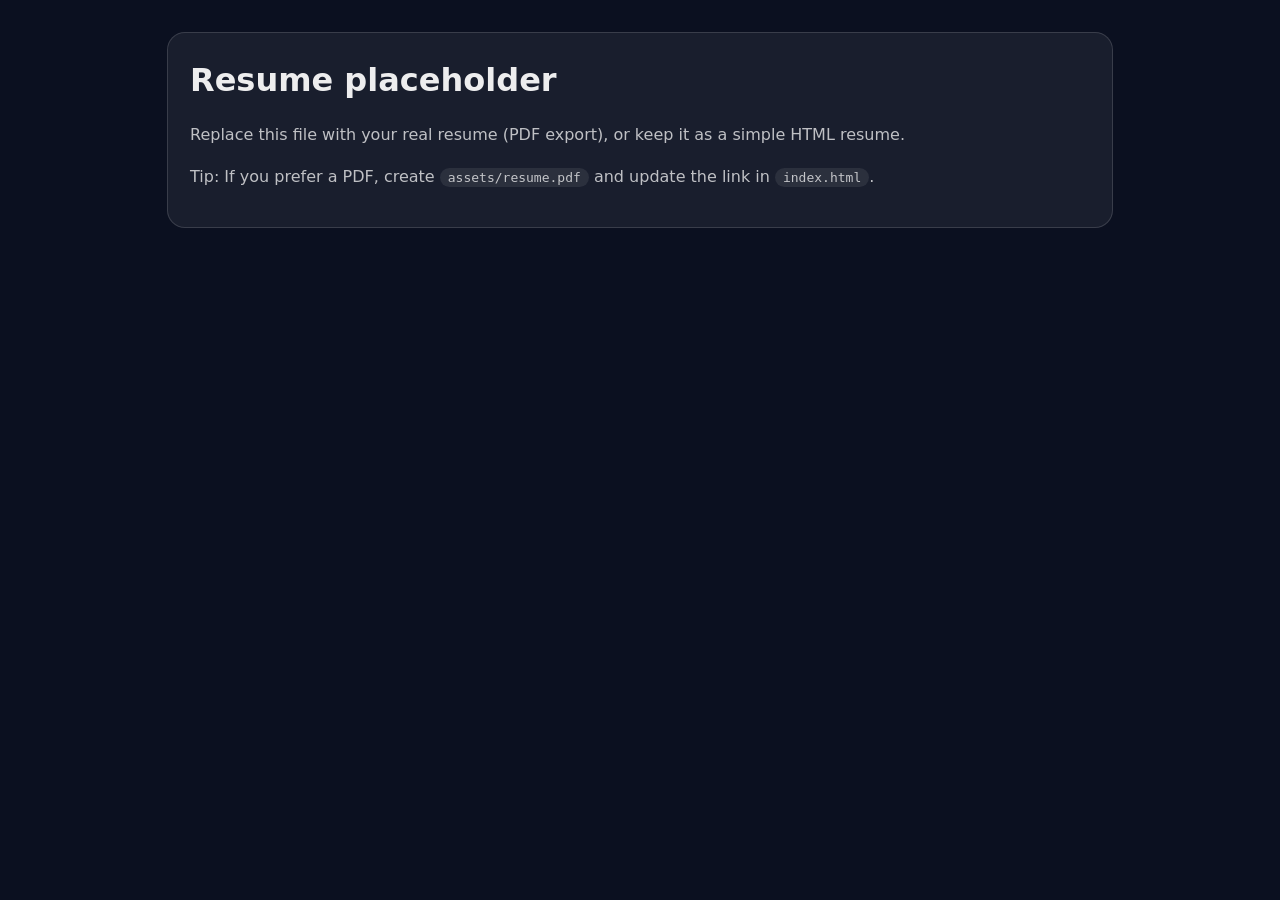
<file: assets/resume.html>
<!doctype html>
<html lang="en">
  <head>
    <meta charset="utf-8" />
    <meta name="viewport" content="width=device-width,initial-scale=1" />
    <title>Resume — Your Name</title>
    <style>
      body {
        font-family: ui-sans-serif, system-ui, -apple-system, Segoe UI, Roboto, Helvetica, Arial, "Apple Color Emoji",
          "Segoe UI Emoji";
        margin: 0;
        padding: 32px;
        line-height: 1.6;
        background: #0b1020;
        color: rgba(255, 255, 255, 0.92);
      }
      .card {
        max-width: 900px;
        margin: 0 auto;
        border: 1px solid rgba(255, 255, 255, 0.14);
        border-radius: 18px;
        padding: 22px;
        background: rgba(255, 255, 255, 0.06);
      }
      h1 {
        margin: 0 0 10px;
      }
      p {
        color: rgba(255, 255, 255, 0.72);
      }
      code {
        background: rgba(255, 255, 255, 0.08);
        padding: 2px 8px;
        border-radius: 10px;
      }
    </style>
  </head>
  <body>
    <div class="card">
      <h1>Resume placeholder</h1>
      <p>
        Replace this file with your real resume (PDF export), or keep it as a simple HTML resume.
      </p>
      <p>
        Tip: If you prefer a PDF, create <code>assets/resume.pdf</code> and update the link in
        <code>index.html</code>.
      </p>
    </div>
  </body>
</html>
</file>
